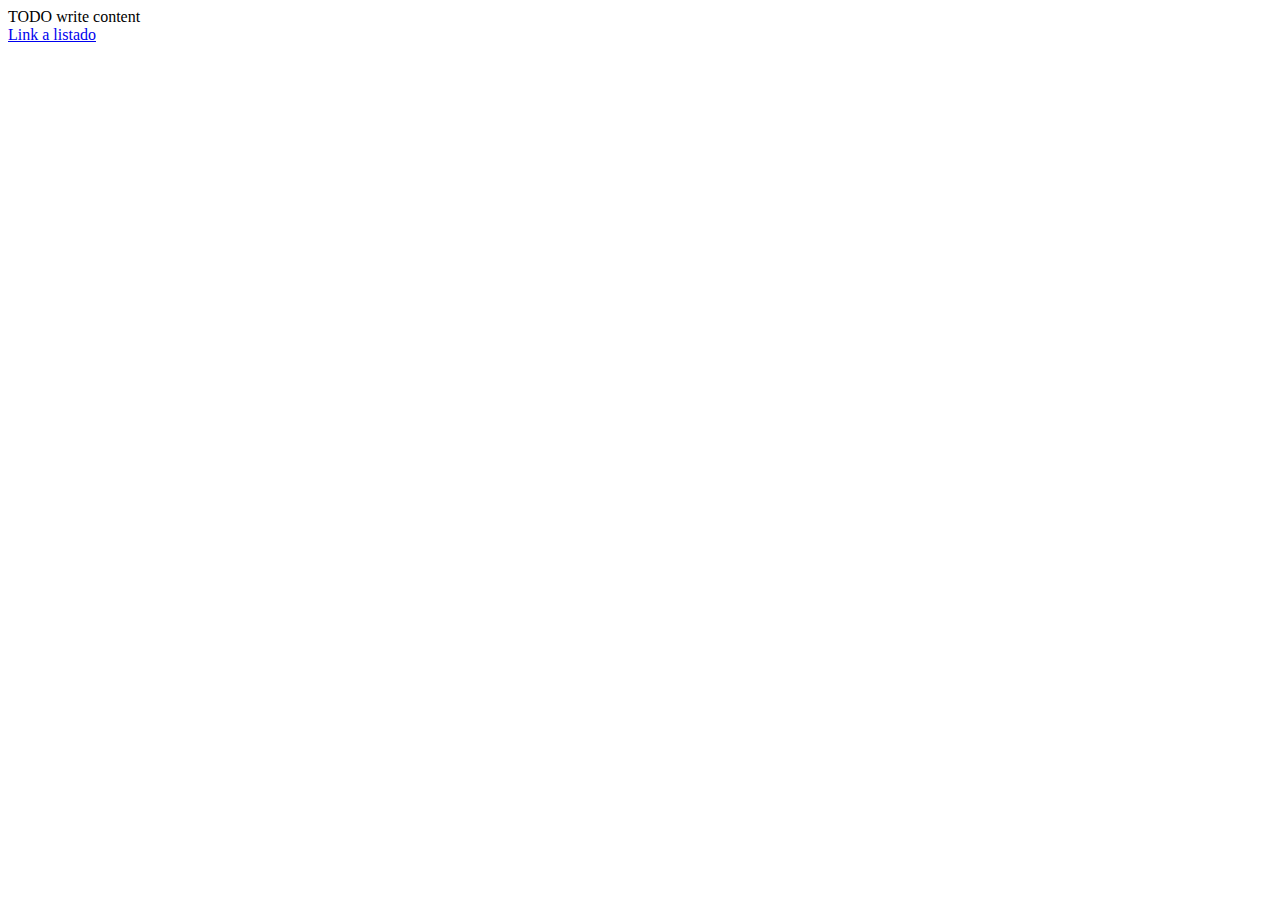
<file: M9-Usabilitat/public_html/index.html>
<!DOCTYPE html>
<!--
To change this license header, choose License Headers in Project Properties.
To change this template file, choose Tools | Templates
and open the template in the editor.
-->
<html>
    <head>
        <title>TODO supply a title</title>
        <meta charset="UTF-8">
        <meta name="viewport" content="width=device-width, initial-scale=1.0">
    </head>
    <body>
        <div>TODO write content</div>
        <a href="listado.html">Link a listado</a>
    </body>
</html>
</file>
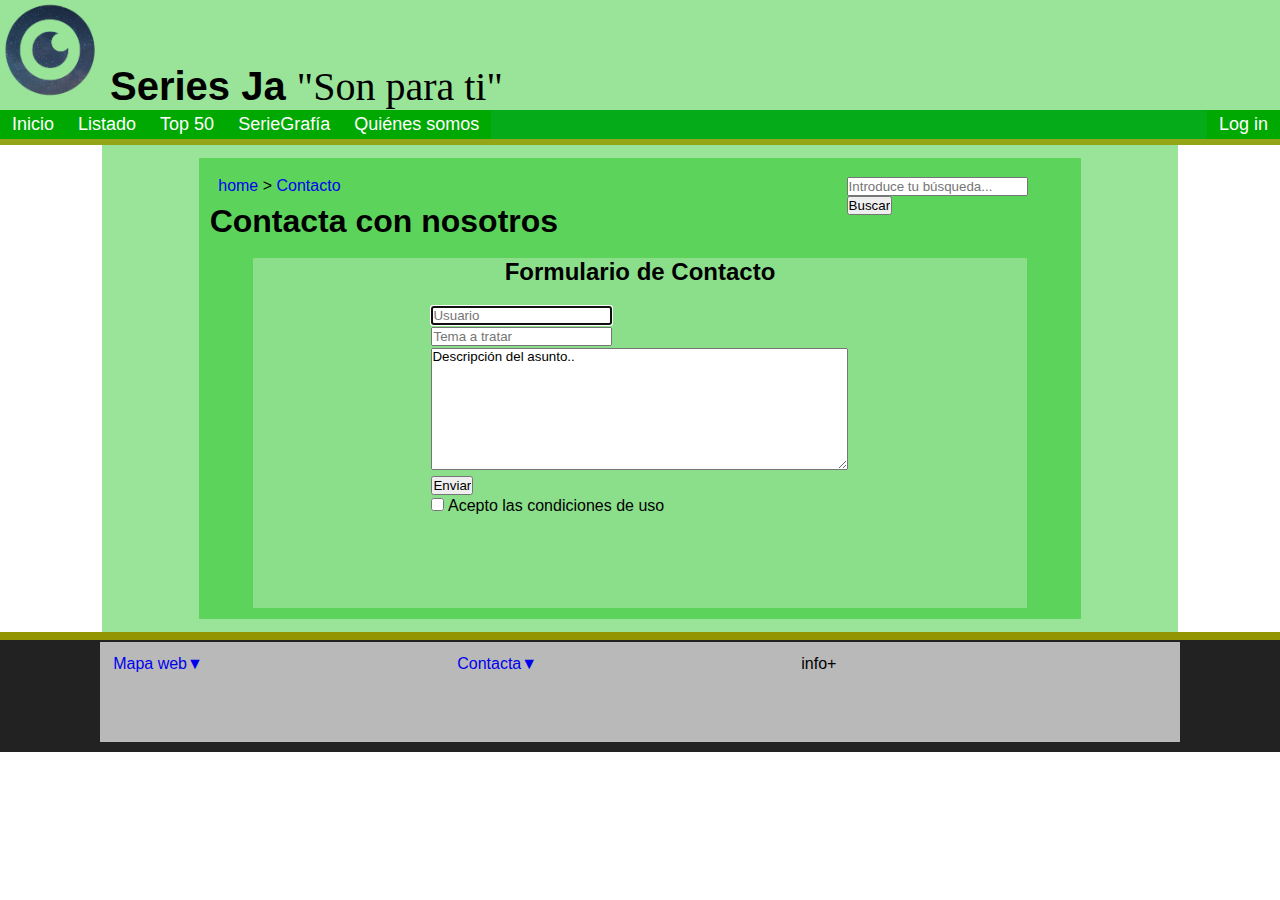
<file: M9-Usabilitat/public_html/contacta.html>
<!DOCTYPE html>

<html>
    <head>
        <title>SeriesJa</title>
        <meta charset="UTF-8">
        <meta name="viewport" content="width=device-width, initial-scale=1.0">
        <LINK REL=StyleSheet HREF="Public/css.css" TYPE="text/css" MEDIA=screen>
    </head>
    <body>
        <div class="portada">
            <a href="index.html"><img src="Public/img/Cartelera/cartelera.jpg" height="100px"/></a> <b>Series Ja </b> "Son para ti"<br>
        </div>
        <div class="header-box">
            <div class="header-nav">
                <ul class="nav">
                    <li><a href="index.html">Inicio</a> <span class="flecha">&#9660</span></li>
                    <li><a href="listado.html">Listado <span class="flecha">&#9660</span></a></li>
                    <li><a href="#">Top 50 <span class="flecha">&#9660</span></a></li>
                    <li><a href="serieGrafia.html">SerieGrafía <span class="flecha">&#9660</span></a></li>
                    <li><a href="#">Quiénes somos <span class="flecha">&#9660</span></a></li>
                    <li style="float:right;"><a href="#">Log in <span class="flecha">&#9660</span></a></li>
                </ul>
            </div>
            <div class="header-logo">
            </div>
        </div>
        <div class="content-box">
            <div class="content-box">
            <div class="izquierda">
            <a href="index.html">home</a> > <a href="contacta.html">Contacto</a>
            </div>
            
            <div class="derecha">
            <form id="buscador" action="/search" style="display:inline;" method="get">
                        <input id="caja_de_busqueda" name="q" placeholder="Introduce tu búsqueda..." />
                        <input id="boton_de_buscar" value="Buscar" type="submit" />
            </form>
            </div>
            
            <h1>Contacta con nosotros</h1><br>
            <div class="content-line-contacto">
                <center><h2>Formulario de Contacto</h2><br>
                    <form METHOD="POST" ACTION="System/Protocols/loginUsuari.php">
                    <table align="center" BORDER=0>
                        <TR>
                            <TD>
                                <input class="input" id="user" placeholder="Usuario" value="" type="text" name="user" maxlength="32"  autofocus required>
                            </TD>
                        </TR>
                        <TR>
                            <TD>
                                <input class="input" id="pass" placeholder="Tema a tratar" value="" type="text" name="tema" maxlength="50" required>
                            </TD>
                        </TR>
                        <TR>
                            <TD>
                                <textarea rows="8" cols="50" name="comment" form="usrform">Descripción del asunto..</textarea>
                                <!--<input class="input" id="descripcion" placeholder="Descripción del asunto" value="" type="textarea" name="descipcion" maxlength="500" required> -->
                            </TD>
                        </TR>
                        <TR>
                            <TD>
                                <input class="input" id="logbutton" type="submit" value="Enviar" name="enviar">
                            </TD>
                        </TR>
                        <TR>
                            <TD class="chekbox, ocultar" >
                                <input type="checkbox" name="autologin" value="1">
                                <label for="checkbox_id">Acepto las condiciones de uso</label>
                            </TD>
                        </TR>
                    </table>
                    </form></center>
            </div>
        </div>
    </div>
    </body>
    <footer>
        <div class="top-footer">
        </div>
        <div class="content-footer">
            <div class="caixes-footer">
                <a href="mapaWeb.html">Mapa web<span class="flecha">&#9660</span></a>
            </div>
            <div class="caixes-footer">
                <a href="contacta.html">Contacta<span class="flecha">&#9660</span></a>
            </div>
            <div class="caixes-footer">
                info+
            </div>
        </div>
    </footer>
</html>
</file>
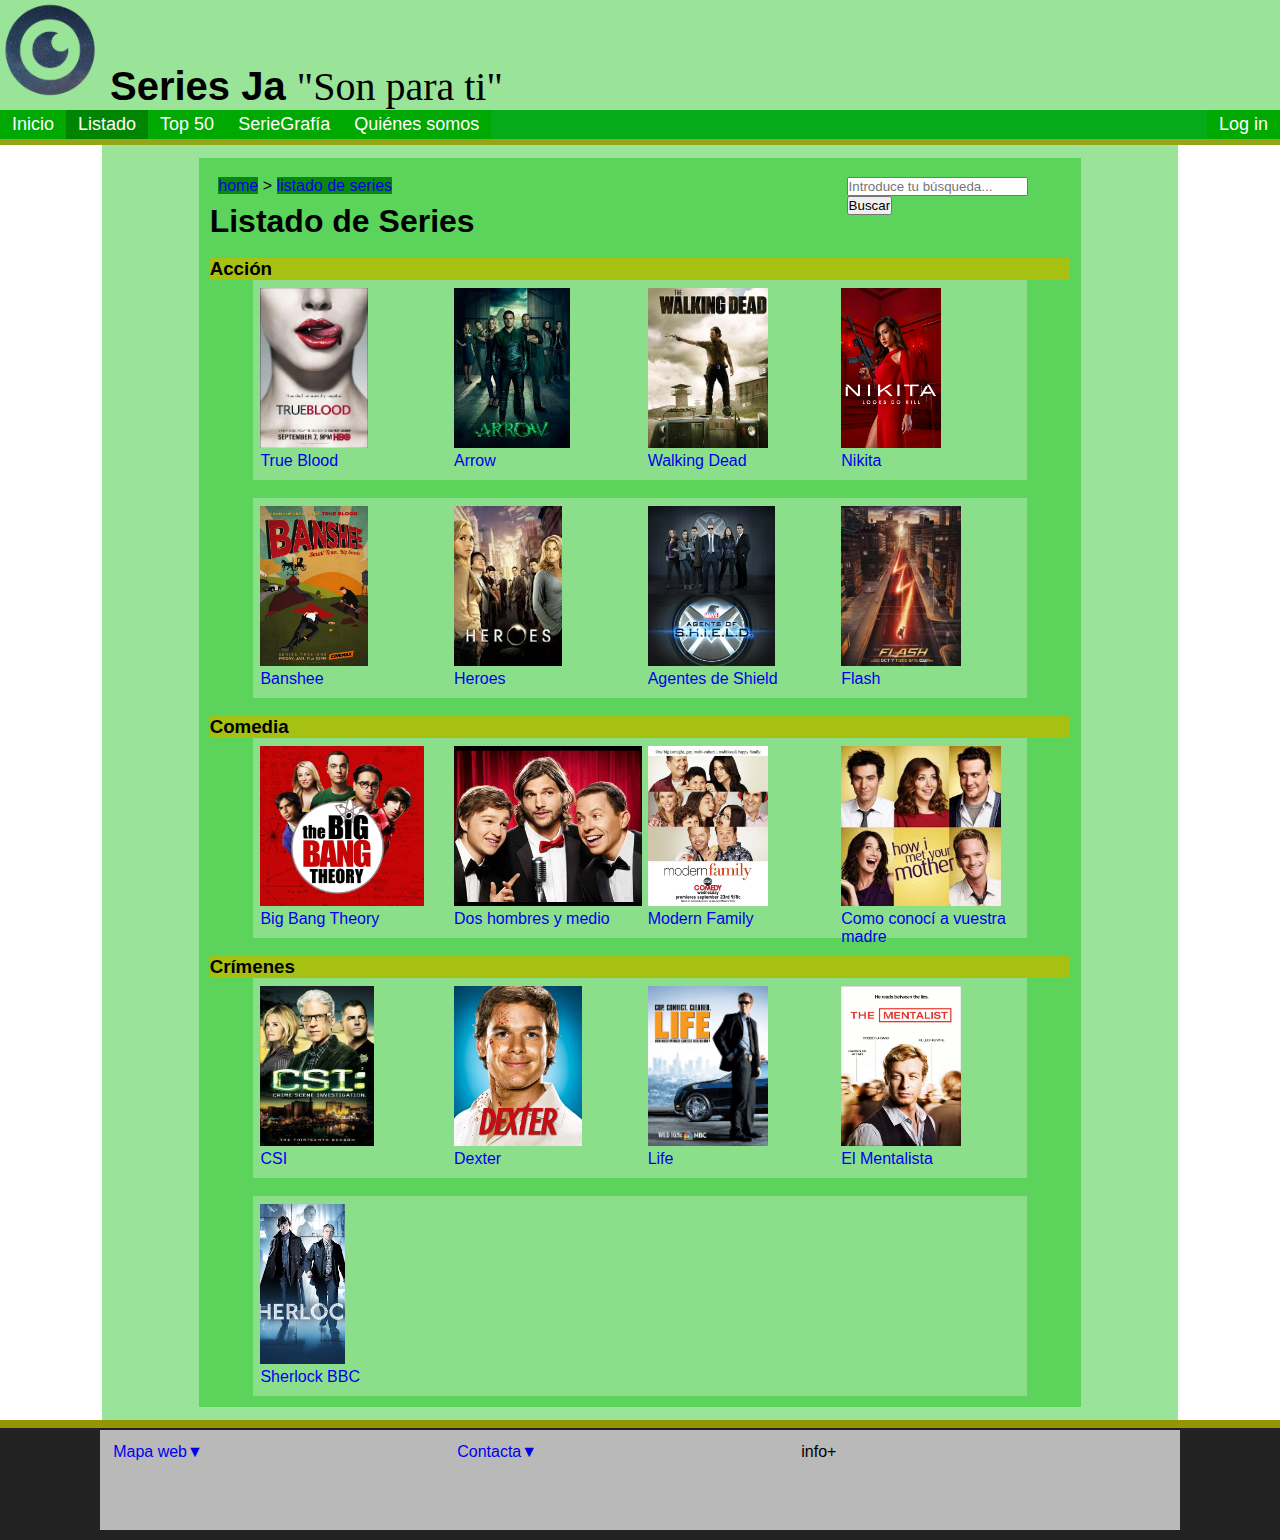
<file: M9-Usabilitat/public_html/listado.html>
<!DOCTYPE html>

<html>
    <head>
        <title>SeriesJa</title>
        <meta charset="UTF-8">
        <meta name="viewport" content="width=device-width, initial-scale=1.0">
        <LINK REL=StyleSheet HREF="Public/css.css" TYPE="text/css" MEDIA=screen>
    </head>
    <body>
        <div class="portada">
            <a href="index.html"><img src="Public/img/Cartelera/cartelera.jpg" height="100px"/></a> <b>Series Ja </b> "Son para ti"<br>
        </div>
        <div class="header-box">
            <div class="header-nav">
                <ul class="nav">
                    <li><a href="index.html">Inicio</a> <span class="flecha">&#9660</span></li>
                    <li><a id="active" href="listado.html">Listado <span class="flecha">&#9660</span></a></li>
                    <li><a href="#">Top 50 <span class="flecha">&#9660</span></a></li>
                    <li><a href="serieGrafia.html">SerieGrafía <span class="flecha">&#9660</span></a></li>
                    <li><a href="#">Quiénes somos <span class="flecha">&#9660</span></a></li>
                    <li style="float:right;"><a href="#">Log in <span class="flecha">&#9660</span></a></li>
                </ul>
            </div>
            <div class="header-logo">
            </div>
        </div>
        <div class="content-box">
            <div class="content-box">
            <div class="izquierda">
            <a id="active" href="index.html">home</a> > <a id="active" href="listado.html">listado de series</a>
            </div>
            
            <div class="derecha">
            <form id="buscador" action="/search" style="display:inline;" method="get">
                        <input id="caja_de_busqueda" name="q" placeholder="Introduce tu búsqueda..." />
                        <input id="boton_de_buscar" value="Buscar" type="submit" />
            </form>
            </div>
                
            <h1>Listado de Series</h1><br>
            <h3 class="fondo">Acción</h3>
            <div class="content-line">
                <div class="caixes">
                    <img src="Public/img/trueBlood.jpg" height="160px" /><br>
                    <a href="trueBlood.html" >True Blood</a>
                </div>
                <div class="caixes">
                    <img src="Public/img/arrow.jpg" height="160px" /><br>
                    <a href="#" >Arrow</a>
                </div>
                <div class="caixes">
                    <img src="Public/img/WalkingDead.jpg" height="160px" /><br>
                    <a href="#" >Walking Dead</a>
                </div>
                <div class="caixes">
                    <img src="Public/img/nikita.jpg" height="160px" /><br>
                    <a href="#" >Nikita</a>
                </div>
            </div><br>
            <div class="content-line">
                <div class="caixes">
                    <img src="Public/img/banshee.jpg" height="160px" /><br>
                    <a href="#" >Banshee</a>
                </div>
                <div class="caixes">
                    <img src="Public/img/heroes.jpg" height="160px" /><br>
                    <a href="#" >Heroes</a>
                </div>
                <div class="caixes">
                    <img src="Public/img/shield.jpg" height="160px" /><br>
                    <a href="#" >Agentes de Shield</a>
                </div>
                <div class="caixes">
                    <img src="Public/img/flash.jpg" height="160px" /><br>
                    <a href="#" >Flash</a>
                </div><br>
            </div><br>
            <h3 class="fondo">Comedia</h3>
            <div class="content-line">
                <div class="caixes">
                    <img src="Public/img/bbt.jpg" height="160px" /><br>
                    <a href="#" >Big Bang Theory</a>
                </div>
                <div class="caixes">
                    <img src="Public/img/dosHombres.jpg" height="160px" /><br>
                    <a href="#" >Dos hombres y medio</a>
                </div>
                <div class="caixes">
                    <img src="Public/img/modern.jpg" height="160px" /><br>
                    <a href="#" >Modern Family</a>
                </div>
                <div class="caixes">
                    <img src="Public/img/madre.jpg" height="160px" /><br>
                    <a href="#" >Como conocí a vuestra madre</a>
                </div>
            </div><br>
            
            <h3 class="fondo">Crímenes</h3>
            <div class="content-line">
                <div class="caixes">
                    <img src="Public/img/csi.jpg" height="160px" /><br>
                    <a href="#" >CSI</a>
                </div>
                <div class="caixes">
                    <img src="Public/img/dexter.jpg" height="160px" /><br>
                    <a href="#" >Dexter</a>
                </div>
                <div class="caixes">
                    <img src="Public/img/life.jpg" height="160px" /><br>
                    <a href="#" >Life</a>
                </div>
                <div class="caixes">
                    <img src="Public/img/mentalista.jpg" height="160px" /><br>
                    <a href="#" >El Mentalista</a>
                </div>
            </div><br>
            <div class="content-line">
                <div class="caixes">
                    <img src="Public/img/sherlock.jpg" height="160px" /><br>
                    <a href="#" >Sherlock BBC</a>
                </div><br>
            </div>
        </div>
    </div>
    </body>
    <footer>
        <div class="top-footer">
        </div>
        <div class="content-footer">
            <div class="caixes-footer">
                <a href="mapaWeb.html">Mapa web<span class="flecha">&#9660</span></a>
            </div>
            <div class="caixes-footer">
                <a href="contacta.html">Contacta<span class="flecha">&#9660</span></a>
            </div>
            <div class="caixes-footer">
                info+
            </div>
        </div>
    </footer>
</html>
</file>
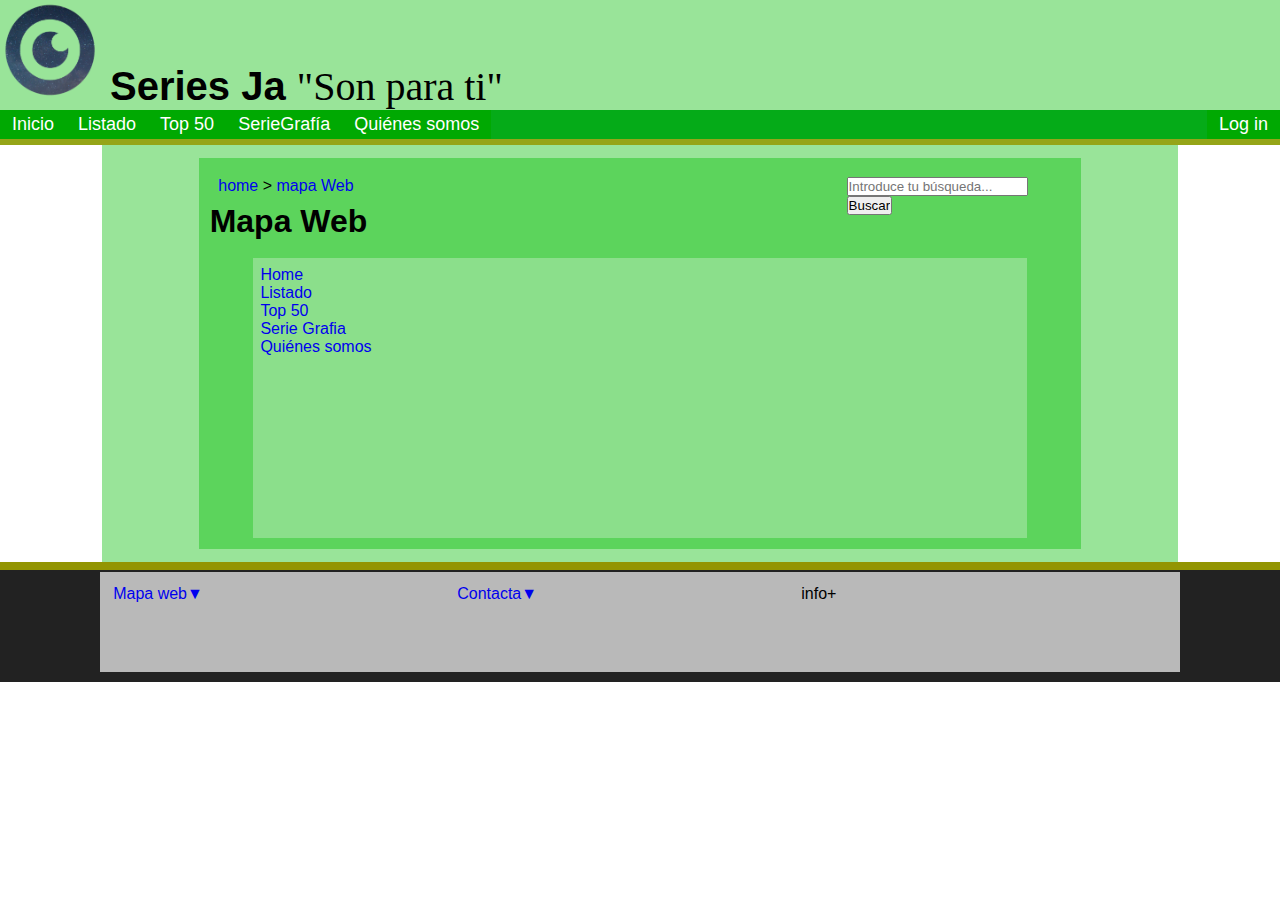
<file: M9-Usabilitat/public_html/mapaWeb.html>
<!DOCTYPE html>

<html>
    <head>
        <title>SeriesJa</title>
        <meta charset="UTF-8">
        <meta name="viewport" content="width=device-width, initial-scale=1.0">
        <LINK REL=StyleSheet HREF="Public/css.css" TYPE="text/css" MEDIA=screen>
    </head>
    <body>
        <div class="portada">
            <a href="index.html"><img src="Public/img/Cartelera/cartelera.jpg" height="100px"/></a> <b>Series Ja </b> "Son para ti"<br>
        </div>
        <div class="header-box">
            <div class="header-nav">
                <ul class="nav">
                    <li><a href="index.html">Inicio</a> <span class="flecha">&#9660</span></li>
                    <li><a href="listado.html">Listado <span class="flecha">&#9660</span></a></li>
                    <li><a href="#">Top 50 <span class="flecha">&#9660</span></a></li>
                    <li><a href="serieGrafia.html">SerieGrafía <span class="flecha">&#9660</span></a></li>
                    <li><a href="#">Quiénes somos <span class="flecha">&#9660</span></a></li>
                    <li style="float:right;"><a href="#">Log in <span class="flecha">&#9660</span></a></li>
                </ul>
            </div>
            <div class="header-logo">
            </div>
        </div>
        <div class="content-box">
            <div class="content-box">
            <div class="izquierda">
            <a href="index.html">home</a> > <a href="mapaWeb.html">mapa Web</a>
            </div>
            
            <div class="derecha">
            <form id="buscador" action="/search" style="display:inline;" method="get">
                        <input id="caja_de_busqueda" name="q" placeholder="Introduce tu búsqueda..." />
                        <input id="boton_de_buscar" value="Buscar" type="submit" />
            </form>
            </div>
            
            <h1>Mapa Web</h1><br>
            <div class="content-line-grafia">
                <div class="caixes">
                    <a href="index.html" >Home</a><br>
                    <a href="listado.html" >Listado</a><br>
                    <a href="#" >Top 50</a><br>
                    <a href="serieGrafia.html" >Serie Grafia</a><br>
                    <a href="#" >Quiénes somos</a><br>
                </div>
            </div>
        </div>
    </div>
    </body>
    <footer>
        <div class="top-footer">
        </div>
        <div class="content-footer">
            <div class="caixes-footer">
                <a href="mapaWeb.html">Mapa web<span class="flecha">&#9660</span></a>
            </div>
            <div class="caixes-footer">
                <a href="contacta.html">Contacta<span class="flecha">&#9660</span></a>
            </div>
            <div class="caixes-footer">
                info+
            </div>
        </div>
    </footer>
</html>
</file>
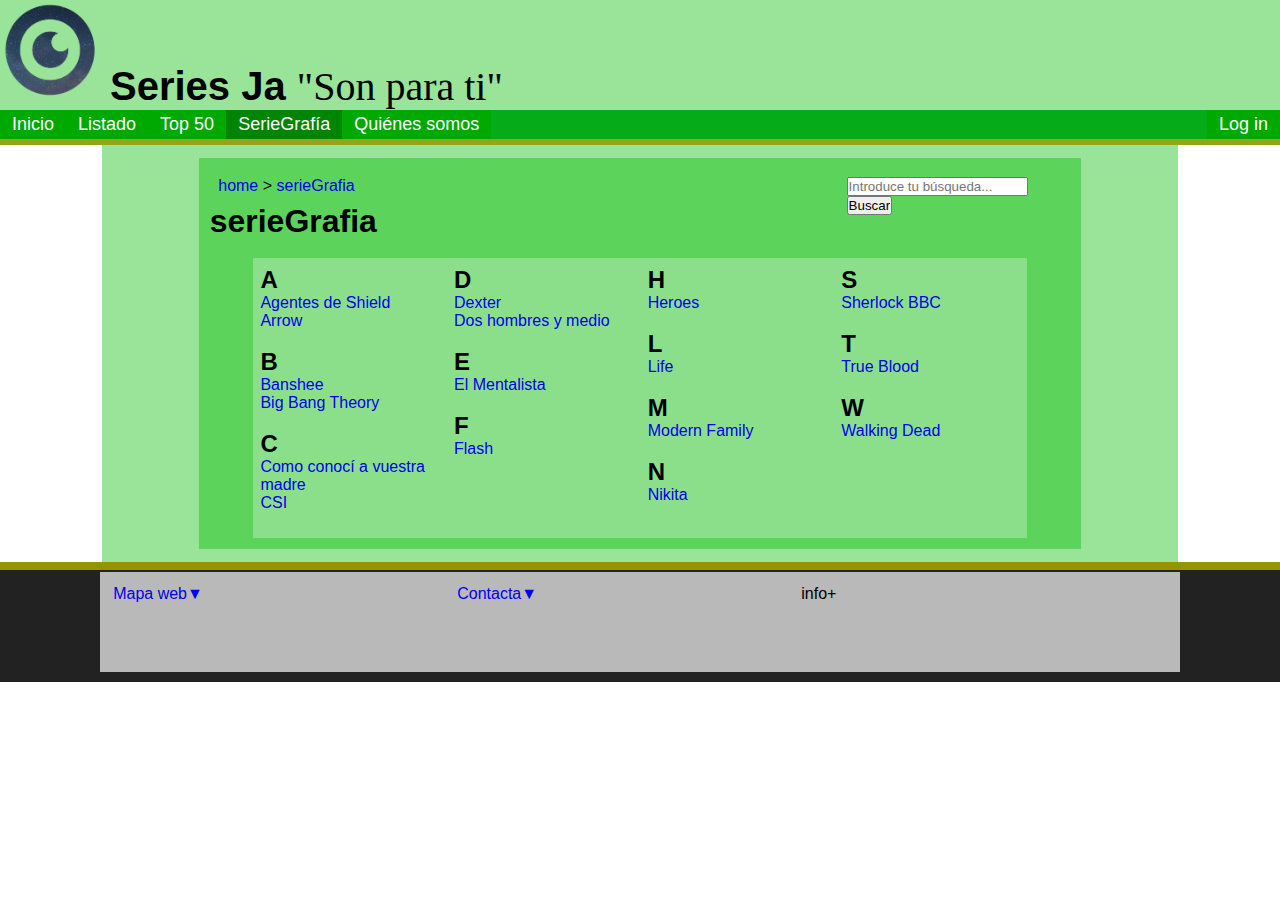
<file: M9-Usabilitat/public_html/serieGrafia.html>
<!DOCTYPE html>

<html>
    <head>
        <title>SeriesJa</title>
        <meta charset="UTF-8">
        <meta name="viewport" content="width=device-width, initial-scale=1.0">
        <LINK REL=StyleSheet HREF="Public/css.css" TYPE="text/css" MEDIA=screen>
    </head>
    <body>
        <div class="portada">
            <a href="index.html"><img src="Public/img/Cartelera/cartelera.jpg" height="100px"/></a> <b>Series Ja </b> "Son para ti"<br>
        </div>
        <div class="header-box">
            <div class="header-nav">
                <ul class="nav">
                    <li><a href="index.html">Inicio</a> <span class="flecha">&#9660</span></li>
                    <li><a href="listado.html">Listado <span class="flecha">&#9660</span></a></li>
                    <li><a href="#">Top 50 <span class="flecha">&#9660</span></a></li>
                    <li><a id="active" href="serieGrafia.html">SerieGrafía <span class="flecha">&#9660</span></a></li>
                    <li><a href="#">Quiénes somos <span class="flecha">&#9660</span></a></li>
                    <li style="float:right;"><a href="#">Log in <span class="flecha">&#9660</span></a></li>
                </ul>
            </div>
            <div class="header-logo">
            </div>
        </div>
        <div class="content-box">
            <div class="content-box">
            <div class="izquierda">
            <a href="index.html">home</a> > <a href="serieGrafia.html">serieGrafia</a>
            </div>
            
            <div class="derecha">
            <form id="buscador" action="/search" style="display:inline;" method="get">
                        <input id="caja_de_busqueda" name="q" placeholder="Introduce tu búsqueda..." />
                        <input id="boton_de_buscar" value="Buscar" type="submit" />
            </form>
            </div>
            
            <h1>serieGrafia</h1><br>
            <div class="content-line-grafia">
                <div class="caixes">
                    <h2>A</h2>
                    <a href="#" >Agentes de Shield</a><br>
                    <a href="#" >Arrow</a><br><br>
                    <h2>B</h2>
                    <a href="#" >Banshee</a><br>
                    <a href="#" >Big Bang Theory</a><br><br>
                    <h2>C</h2>
                    <a href="#" >Como conocí a vuestra madre</a><br>
                    <a href="#" >CSI</a><br>
                </div>
                <div class="caixes">
                    <h2>D</h2>
                    <a href="#" >Dexter</a><br>
                    <a href="#" >Dos hombres y medio</a><br><br>
                    <h2>E</h2>
                    <a href="#" >El Mentalista</a><br><br>
                    <h2>F</h2>
                    <a href="#" >Flash</a><br>
                </div>
                <div class="caixes">
                    <h2>H</h2>
                    <a href="#" >Heroes</a><br><br>
                    <h2>L</h2>
                    <a href="#" >Life</a><br><br>
                    <h2>M</h2>
                    <a href="#" >Modern Family</a><br><br>
                    <h2>N</h2>
                    <a href="#" >Nikita</a><br>
                </div>
                <div class="caixes">
                    <h2>S</h2>
                    <a href="#" >Sherlock BBC</a><br><br>
                    <h2>T</h2>
                    <a href="trueBlood.html" >True Blood</a><br><br>
                    <h2>W</h2>
                    <a href="#" >Walking Dead</a><br>
                </div>
            </div>
        </div>
    </div>
    </body>
    <footer>
        <div class="top-footer">
        </div>
        <div class="content-footer">
            <div class="caixes-footer">
                <a href="mapaWeb.html">Mapa web<span class="flecha">&#9660</span></a>
            </div>
            <div class="caixes-footer">
                <a href="contacta.html">Contacta<span class="flecha">&#9660</span></a>
            </div>
            <div class="caixes-footer">
                info+
            </div>
        </div>
    </footer>
</html>
</file>
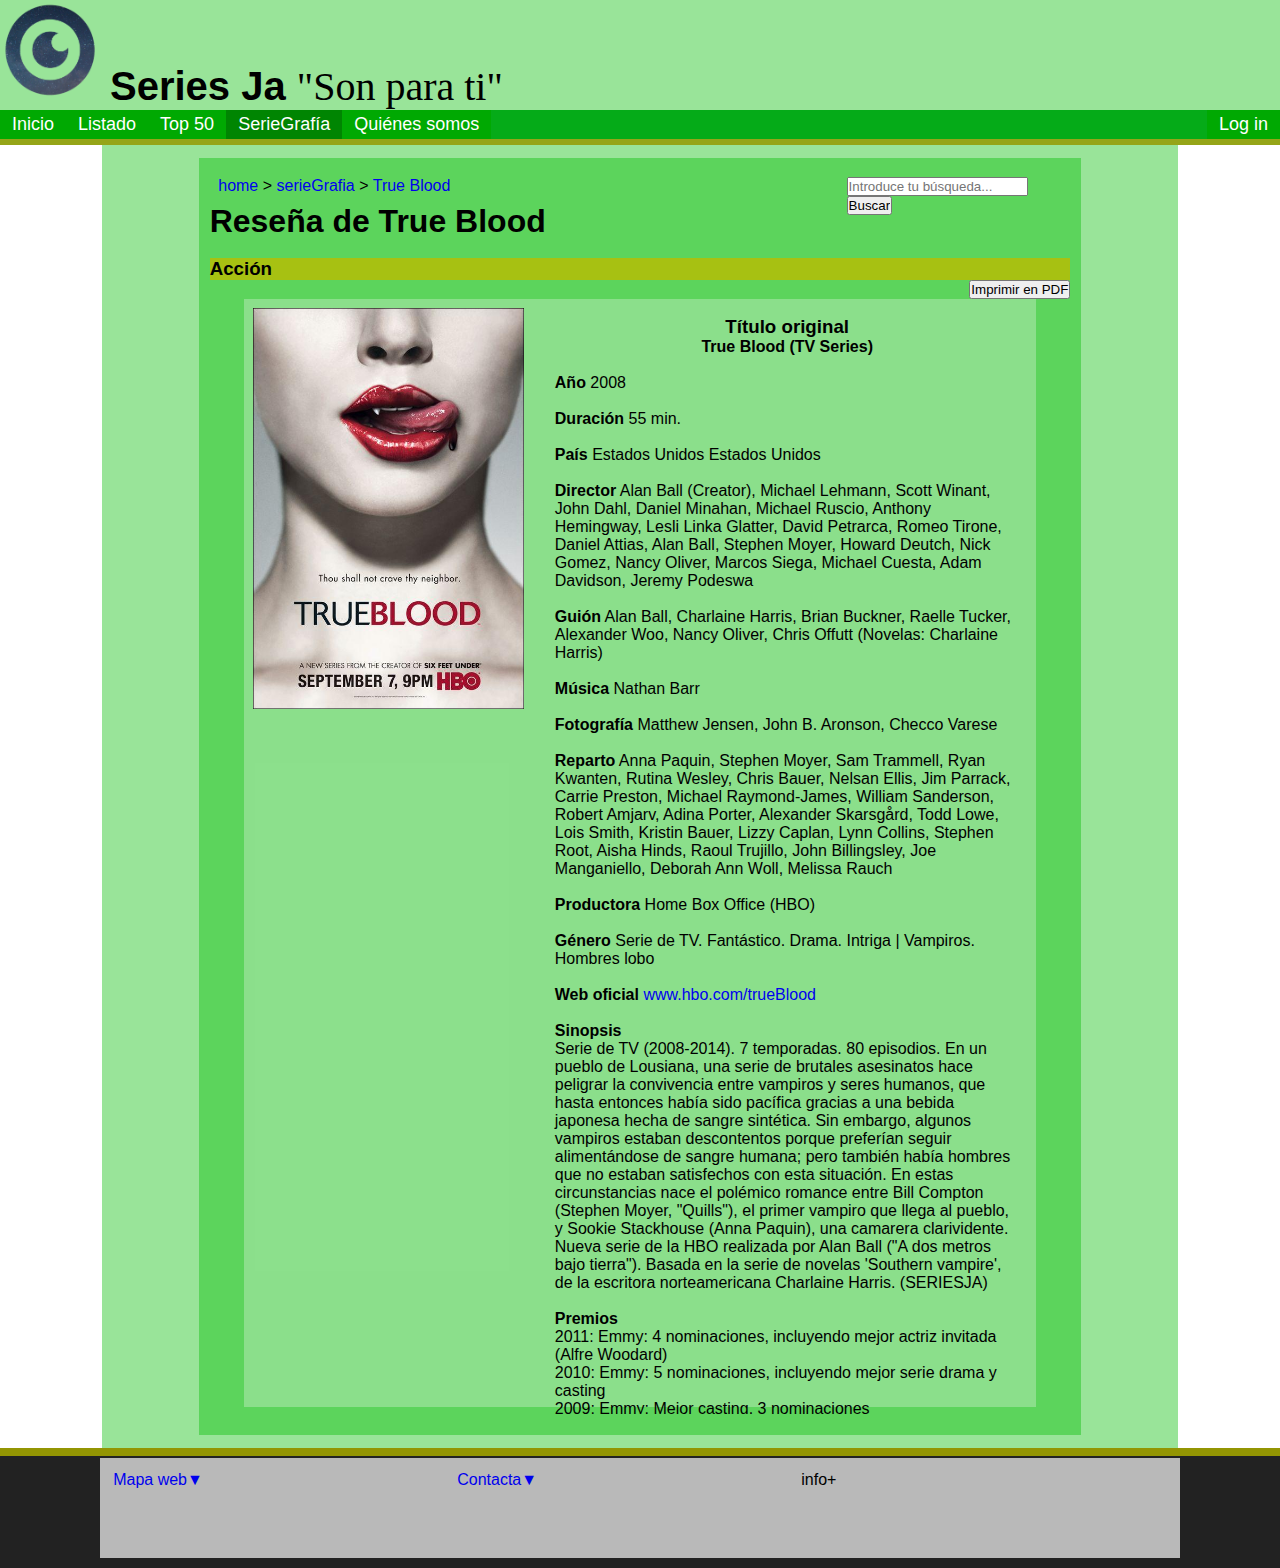
<file: M9-Usabilitat/public_html/trueBlood.html>
<!DOCTYPE html>
<script type="text/javascript">
function imprSelec(muestra)
{
    var ficha = document.getElementById(muestra);
    var ventimp = window.open(' ','popimpr');
    ventimp.document.write(ficha.innerHTML);
    ventimp.document.close();
    ventimp.print();
    ventimp.close();
}
</script>

<html>
    <head>
        <title>SeriesJa</title>
        <meta charset="UTF-8">
        <meta name="viewport" content="width=device-width, initial-scale=1.0">
        <LINK REL=StyleSheet HREF="Public/css.css" TYPE="text/css" MEDIA=screen>
    </head>
    <body>
        <div class="portada">
            <a href="index.html"><img src="Public/img/Cartelera/cartelera.jpg" height="100px"/></a> <b>Series Ja </b> "Son para ti"<br>
        </div>
        <div class="header-box">
            <div class="header-nav">
                <ul class="nav">
                    <li><a href="index.html">Inicio</a> <span class="flecha">&#9660</span></li>
                    <li><a href="listado.html">Listado <span class="flecha">&#9660</span></a></li>
                    <li><a href="#">Top 50 <span class="flecha">&#9660</span></a></li>
                    <li><a id="active" href="serieGrafia.html">SerieGrafía <span class="flecha">&#9660</span></a></li>
                    <li><a href="#">Quiénes somos <span class="flecha">&#9660</span></a></li>
                    <li style="float:right;"><a href="#">Log in <span class="flecha">&#9660</span></a></li>
                </ul>
            </div>
            <div class="header-logo">
            </div>
        </div>
        <div class="content-box">
            <div class="content-box">
            <div class="izquierda">
            <a href="index.html">home</a> > <a href="serieGrafia.html">serieGrafia</a> > <a href="trueBlood.html">True Blood</a>
            </div>
            
            <div class="derecha">
            <form id="buscador" action="/search" style="display:inline;" method="get">
                        <input id="caja_de_busqueda" name="q" placeholder="Introduce tu búsqueda..." />
                        <input id="boton_de_buscar" value="Buscar" type="submit" />
            </form>
            </div>
                
            <h1>Reseña de True Blood</h1><br>
            <h3 class="fondo">Acción</h3>
            <p align="right">
                <button onclick="imprSelec('muestra')" align="right">Imprimir en PDF</button>
            </p>
            <div id="muestra" class="content-line-reseña">
                <div class="imagen-reseña">
                    <img src="Public/img/trueBlood.jpg" width="100%" />
                </div>
                
                <div class="texto-reseña">
                    <!-- <button onclick="window.print();" float="right">Imprimir en PDF</button> -->
                    <center><h3>Título original</h3>
                        <h4>True Blood (TV Series)</h4></center><br>
                    <b>Año</b>
                    2008<br><br>
                    <b>Duración</b>
                    55 min.<br><br>
                    <b>País</b>
                    Estados Unidos Estados Unidos<br><br>
                    <b>Director</b>
                    Alan Ball (Creator), Michael Lehmann, Scott Winant, John Dahl, Daniel Minahan, Michael Ruscio, Anthony Hemingway, Lesli Linka Glatter, David Petrarca, Romeo Tirone, Daniel Attias, Alan Ball, Stephen Moyer, Howard Deutch, Nick Gomez, Nancy Oliver, Marcos Siega, Michael Cuesta, Adam Davidson, Jeremy Podeswa<br><br>
                    <b>Guión</b>
                    Alan Ball, Charlaine Harris, Brian Buckner, Raelle Tucker, Alexander Woo, Nancy Oliver, Chris Offutt (Novelas: Charlaine Harris)<br><br>
                    <b>Música</b>
                    Nathan Barr<br><br>
                    <b>Fotografía</b>
                    Matthew Jensen, John B. Aronson, Checco Varese<br><br>
                    <b>Reparto</b>
                    Anna Paquin, Stephen Moyer, Sam Trammell, Ryan Kwanten, Rutina Wesley, Chris Bauer, Nelsan Ellis, Jim Parrack, Carrie Preston, Michael Raymond-James, William Sanderson, Robert Amjarv, Adina Porter, Alexander Skarsgård, Todd Lowe, Lois Smith, Kristin Bauer, Lizzy Caplan, Lynn Collins, Stephen Root, Aisha Hinds, Raoul Trujillo, John Billingsley, Joe Manganiello, Deborah Ann Woll, Melissa Rauch<br><br>
                    <b>Productora</b>
                    Home Box Office (HBO)<br><br>
                    <b>Género</b>
                    Serie de TV. Fantástico. Drama. Intriga | Vampiros. Hombres lobo<br><br>
                    <b>Web oficial</b>
                    <a href="http://www.hbo.com/true-blood">www.hbo.com/trueBlood</a><br><br>
                    <h4>Sinopsis</h4>
                    Serie de TV (2008-2014). 7 temporadas. 80 episodios. En un pueblo de Lousiana, una serie de brutales asesinatos hace peligrar la convivencia entre vampiros y seres humanos, que hasta entonces había sido pacífica gracias a una bebida japonesa hecha de sangre sintética. Sin embargo, algunos vampiros estaban descontentos porque preferían seguir alimentándose de sangre humana; pero también había hombres que no estaban satisfechos con esta situación. En estas circunstancias nace el polémico romance entre Bill Compton (Stephen Moyer, "Quills"), el primer vampiro que llega al pueblo, y Sookie Stackhouse (Anna Paquin), una camarera clarividente. Nueva serie de la HBO realizada por Alan Ball ("A dos metros bajo tierra"). Basada en la serie de novelas 'Southern vampire', de la escritora norteamericana Charlaine Harris. (SERIESJA)<br><br>
                    <h4>Premios</h4>
                    2011: Emmy: 4 nominaciones, incluyendo mejor actriz invitada (Alfre Woodard)<br>
                    2010: Emmy: 5 nominaciones, incluyendo mejor serie drama y casting<br>
                    2009: Emmy: Mejor casting. 3 nominaciones<br>
                    2009: Globo de Oro: 2 nominaciones: mejor actriz (Paquin) y serie drama<br>
                    2008: Globo de Oro: mejor actriz (Anna Paquin). Nominada a mejor serie drama<br>
                    2009: Nominada Premios BAFTA TV: Mejor serie de TV - Internacional<br><br>
                    
                </div>
            </div><br>
        </div>
    </div>
    </body>
    <footer>
        <div class="top-footer">
        </div>
        <div class="content-footer">
            <div class="caixes-footer">
                <a href="mapaWeb.html">Mapa web<span class="flecha">&#9660</span></a>
            </div>
            <div class="caixes-footer">
                <a href="contacta.html">Contacta<span class="flecha">&#9660</span></a>
            </div>
            <div class="caixes-footer">
                info+
            </div>
        </div>
    </footer>
</html>
</file>
<file: M9-Usabilitat/public_html/Public/css.css>
body{
    background-color:white;
}
.portada{
     background-color: rgba(0, 188, 0, 0.4);
     font-family: Comic Sans MS;
     font-size: 40px;
}
.content-box{
    margin-left:8%;
    margin-right:8%;
    background-color: rgba(0, 188, 0, 0.4);
    padding: 1%;
}
.izquierda{
    width:70%;
    padding:1%;
    float:left;
    margin-left: auto ;
    margin-right: auto ;
}
.derecha{
    width:25%;
    padding:1%;
    float:right;
    margin-left: auto ;
    margin-right: auto ;
}
.content-line{
    width:90%;
    height:200px;
    background-color: rgba(250, 250, 250, 0.3);
    margin-left: auto ;
    margin-right: auto ;
}
.content-line-reseña{
    width:90%;
    height:1090px;
    background-color: rgba(250, 250, 250, 0.3);
    padding: 1%;
    margin-left: auto ;
    margin-right: auto ;
}
.imagen-reseña{
    width:35%;
    height:100%;
    float: left;
    overflow: auto;
}
.texto-reseña{
    width:60%;
    height:100%;
    float: right;
    overflow: auto;
    padding: 1%;
}
.content-line-portada{
    width:90%;
    height:100px;
    background-color: rgba(250, 250, 250, 0.3);
    margin-left: auto ;
    margin-right: auto ;
}
.caixes{
    width:23%;
    padding:1%;
    float:left;
    margin-left: auto ;
    margin-right: auto ;
}
.header-box {
    width:100%;
    margin: 0 auto;
    float: top;
    background-color:rgba(0,173,237,0.8);
}
.content-line-grafia{
    width:90%;
    height:280px;
    background-color: rgba(250, 250, 250, 0.3);
    margin-left: auto ;
    margin-right: auto ;
}
.content-line-contacto{
    width:90%;
    height:350px;
    background-color: rgba(250, 250, 250, 0.3);
    margin-left: auto ;
    margin-right: auto ;
}
    .not-active {
        pointer-events: none;
        cursor: default;
     }
     #logo{
        width: 9%;
     }
    .header-logo{
        padding: 3px;
        background: rgba(160, 162, 0, 0.9);
    }
    
        * {
            font-family:Arial, Helvetica, sans-serif;
            list-style:none;
            text-decoration: none;
            margin:0;
            padding:0;  
        }
        #active {
            background: rgba(0, 129, 0, 0.9);
        }
        .header-nav {
            overflow: hidden;
            margin:auto;
            font-family:Arial, Helvetica, sans-serif;
            background-color: rgba(0, 169, 0, 0.9);
        }
        ul, ol {
            list-style:none;
        }
        .nav > li {
            float:left;
        }
        .nav li a {
            font-size: 18px;
            background-color:#000;
            color:#fff;
            text-decoration:none;
            padding:4px 12px;
            display:block;
            background-color: rgba(0, 169, 0, 0.9);
        }
        .nav li a:hover {
            background: rgba(160, 162, 0, 0.9);
        }
        .nav li ul {
            display:none;
            position:absolute;
            min-width:100px;
        }
        .nav li .panel-ul {
            display:none;
            position:absolute;
            min-width:250px;
        }
        .nav li .panel-ul{
            right: 0px;
        }
        .nav li .panel-ul .panel-zone{
            position:relative;
            
        }
            .panel-zone{
                width: 100%;
                height: 80px;
                background-color: #333; 
                overflow: auto;
                border: 1px solid black;
                overflow: hidden;
            }
            .panel-img{
                overflow: hidden;
                height:80px;
                width:80px;
                background: whitesmoke;
                float:left;
                
            }
            .panel-img img{
                margin: 0px;
                width: 100%;
                height: 100%;
            }
            .panel-links{
                width:auto;
                height:100px;
                overflow:hidden;
                
            }
        
        .nav li:hover > ul {
            display:block;
        }
        .nav li ul li {
            position:relative;
        }
        .nav li ul li ul {
            right:-100px;
            top:0px;
        }
        .nav li .flecha{
            font-size: 9px;
            padding-left: 6px;
            display: none;
        }
        .nav li a:not(:last-child) .flecha{
            display: inline;
        }
.fondo{
    background-color: rgba(186, 188, 0, 0.8);
}
footer{
    background-color: #222;
    height:120px;
    overflow: auto;
}
.top-footer{
    margin-top: 0;
    padding: 4px;
    background: rgba(160, 162, 0, 0.9);
}
.content-footer{
    padding:2px;
    height:80%;
    width:84%;
    margin-top: 2px;
    margin-left: auto;
    margin-right: auto;
    background-color: rgba(250,250,250, 0.7);
}
.caixes-footer{
    width:30%;
    padding:1%;
    float:left;
    margin-left: auto ;
    margin-right: auto ;
}
</file>
